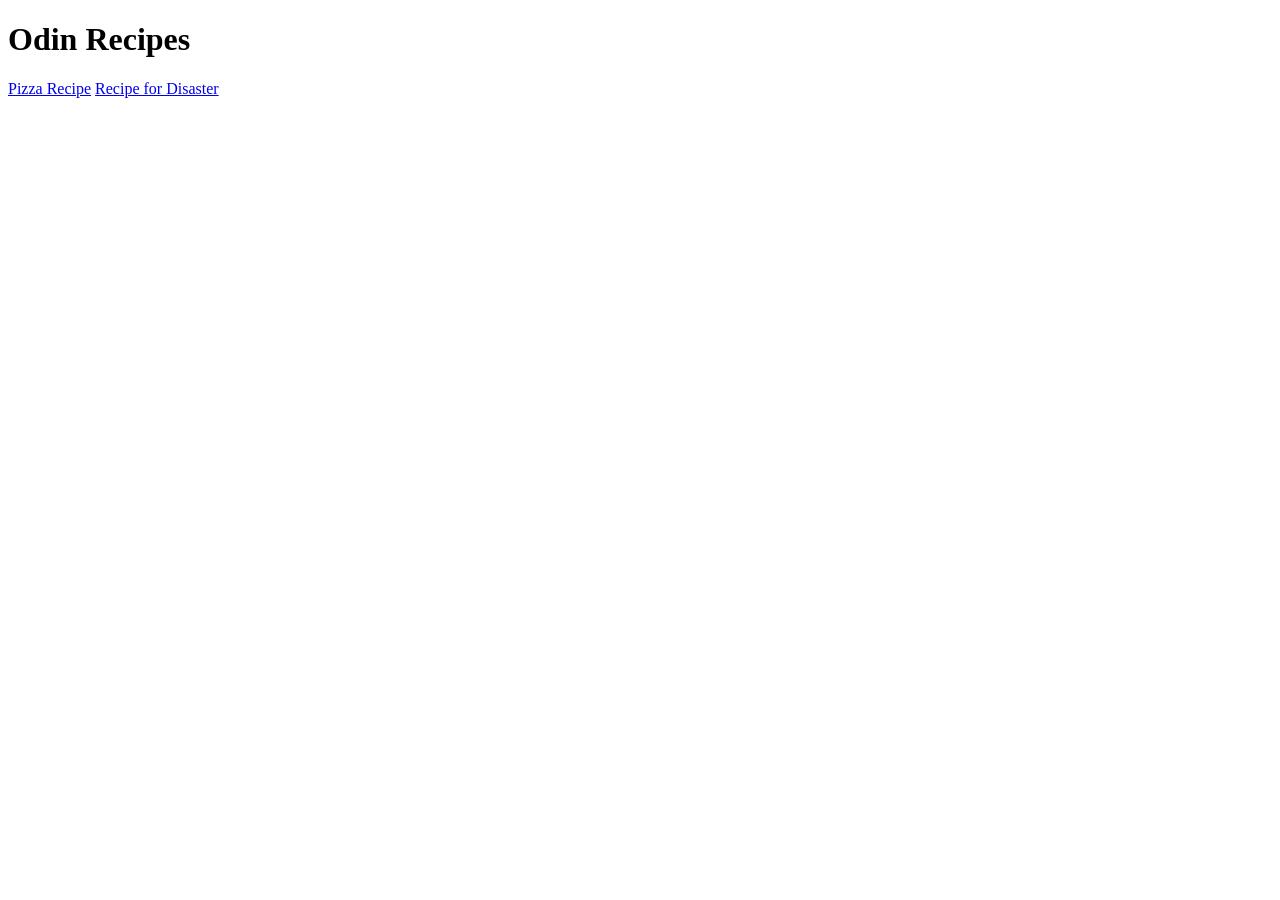
<file: index.html>
<!DOCTYPE html>
<html lang="en">
<head>
    <meta charset="UTF-8">
    <meta name="viewport" content="width=device-width, initial-scale=1.0">
    <title>Recipes Landing Page</title>
</head>
<body>
    <h1>Odin Recipes</h1>
    <a href="recipes/pizza.html">Pizza Recipe</a>
    <a href="recipes/disaster.html">Recipe for Disaster</a>
</body>
</html>
</file>
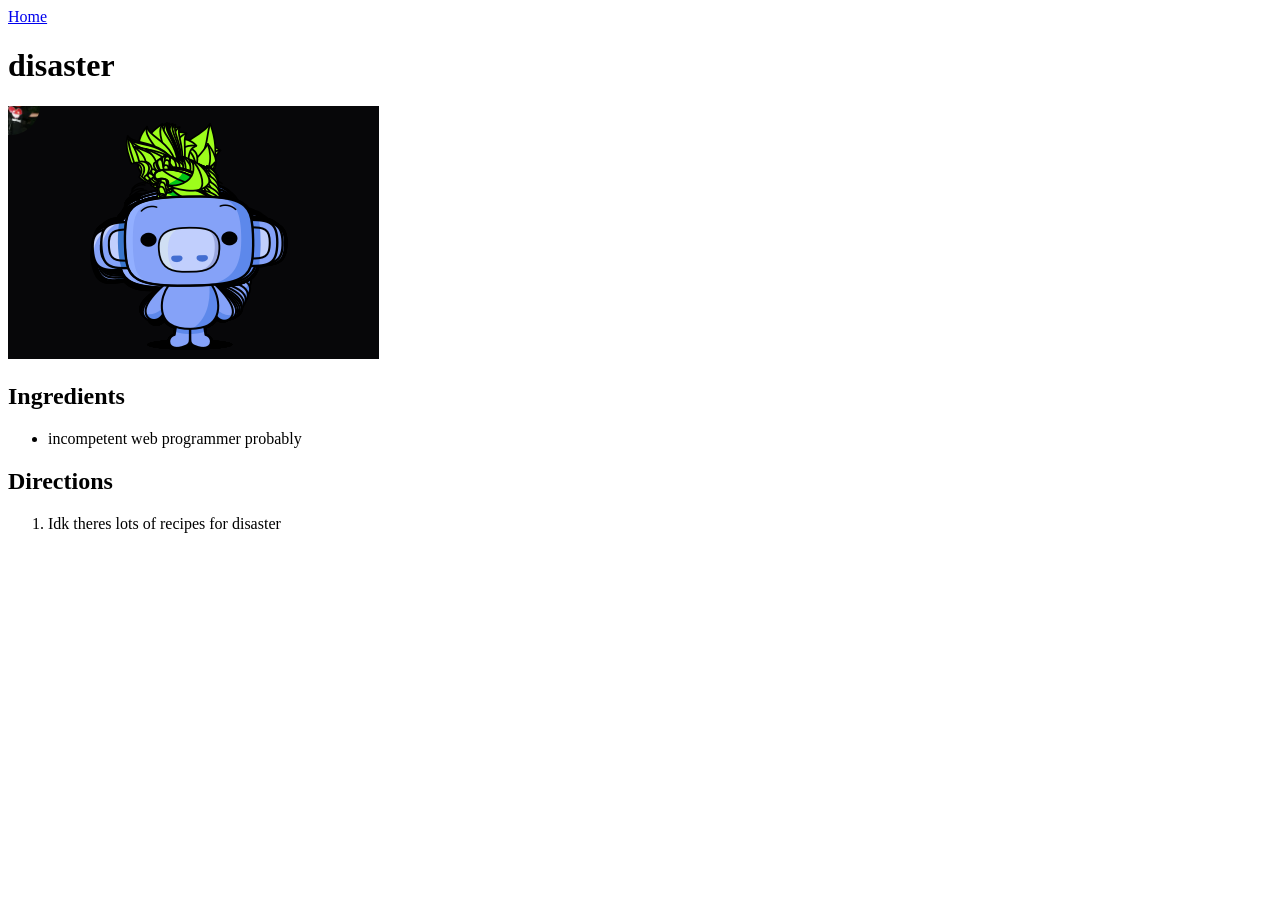
<file: recipes/disaster.html>
<!DOCTYPE html>
<html lang="en">
<head>
    <meta charset="UTF-8">
    <meta name="viewport" content="width=device-width, initial-scale=1.0">
    <title>Disaster</title>
</head>
<body>
    <a href="../index.html">Home</a>
    <h1>disaster</h1>
    <img src="images/wumpus.png" alt="Wumpus from discord">
    <h2>Ingredients</h2>
    <ul>
        <li>incompetent web programmer probably</li>
    </ul>
    <h2>Directions</h2>
    <ol>
        <li>Idk theres lots of recipes for disaster</li>
    </ol>
</body>
</html>
</file>
